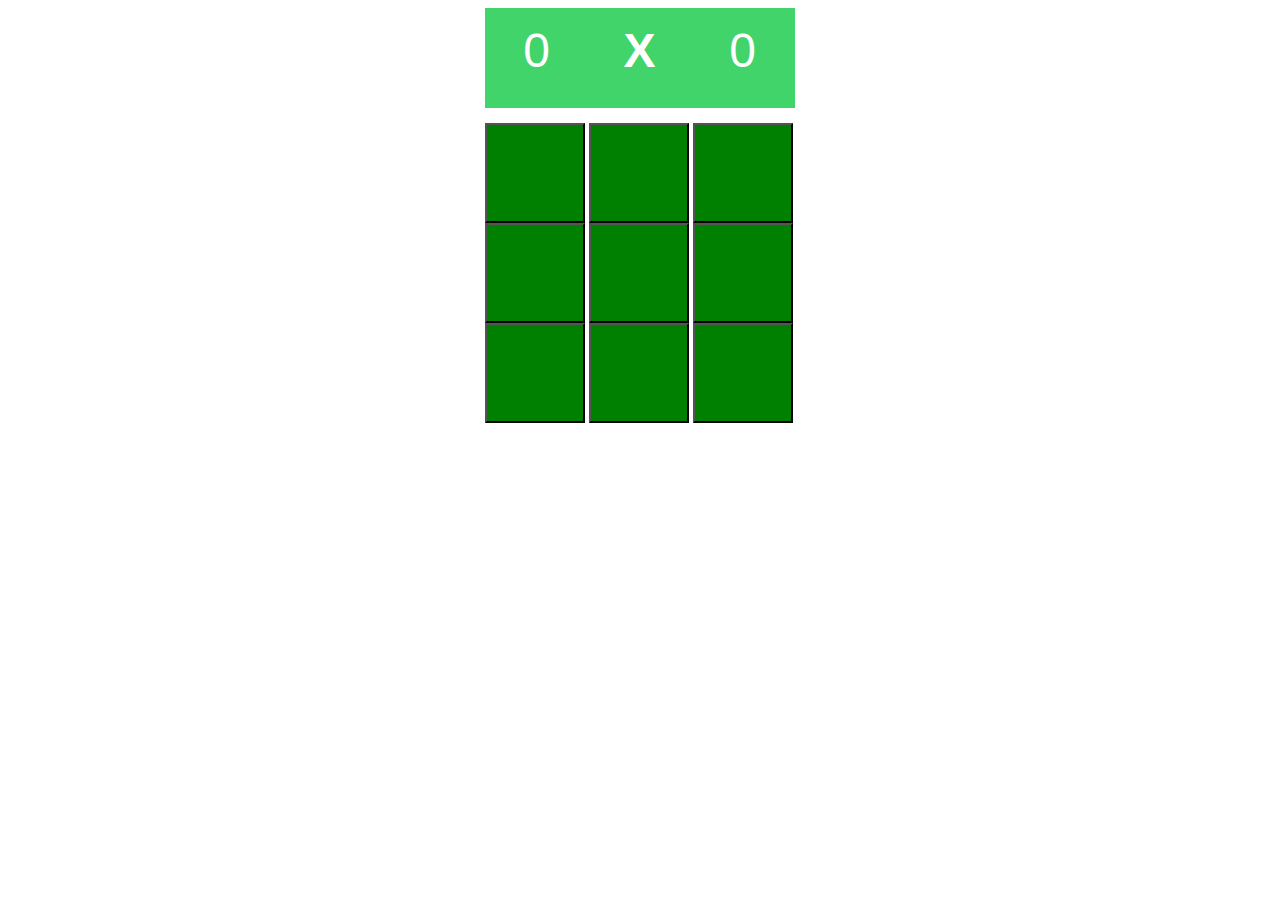
<file: index.html>
<html>
	<head> 
		<meta charset="UTF-8">
		<meta name="description" content="Conteúdo da aula 3">
		<meta name="keyword" content="aula, html5, css, javascript">
		<meta name="author" content="Thiago Vieira Pinto| thi_vieira@live.com">
		
		<link rel="stylesheet" type="text/css" href="css/estilo.css">
		<script type="text/javascript" src="js/gameLoop.js"></script>
		<title> Jogo da Velha</title>	
	</head>
		<body>
			<div class="placar">
				<div class="j1">0</div>
				<div class="jx">X</div>
				<div class="j2">0</div>
			</div>
			<div class="boxJogo">
				<form name = "gameLoop" class "qqrcoisa" method ="post">
					<input type="button" name="sqr1" class="jogo" onclick="rodada(this);">
					<input type="button" name="sqr2" class="jogo" onclick="rodada(this);">
					<input type="button" name="sqr3" class="jogo" onclick="rodada(this);">
					<br>
					<input type="button" name="sqr4" class="jogo" onclick="rodada(this);">
					<input type="button" name="sqr5" class="jogo" onclick="rodada(this);">
					<input type="button" name="sqr6" class="jogo" onclick="rodada(this);">
					<br>
					<input type="button" name="sqr7" class="jogo" onclick="rodada(this);">
					<input type="button" name="sqr8" class="jogo" onclick="rodada(this);">
					<input type="button" name="sqr9" class="jogo" onclick="rodada(this);">
				</form>
			</div>
				<script type="text/javascript">
					reset();
				</script>
		</body>
</html>
</file>
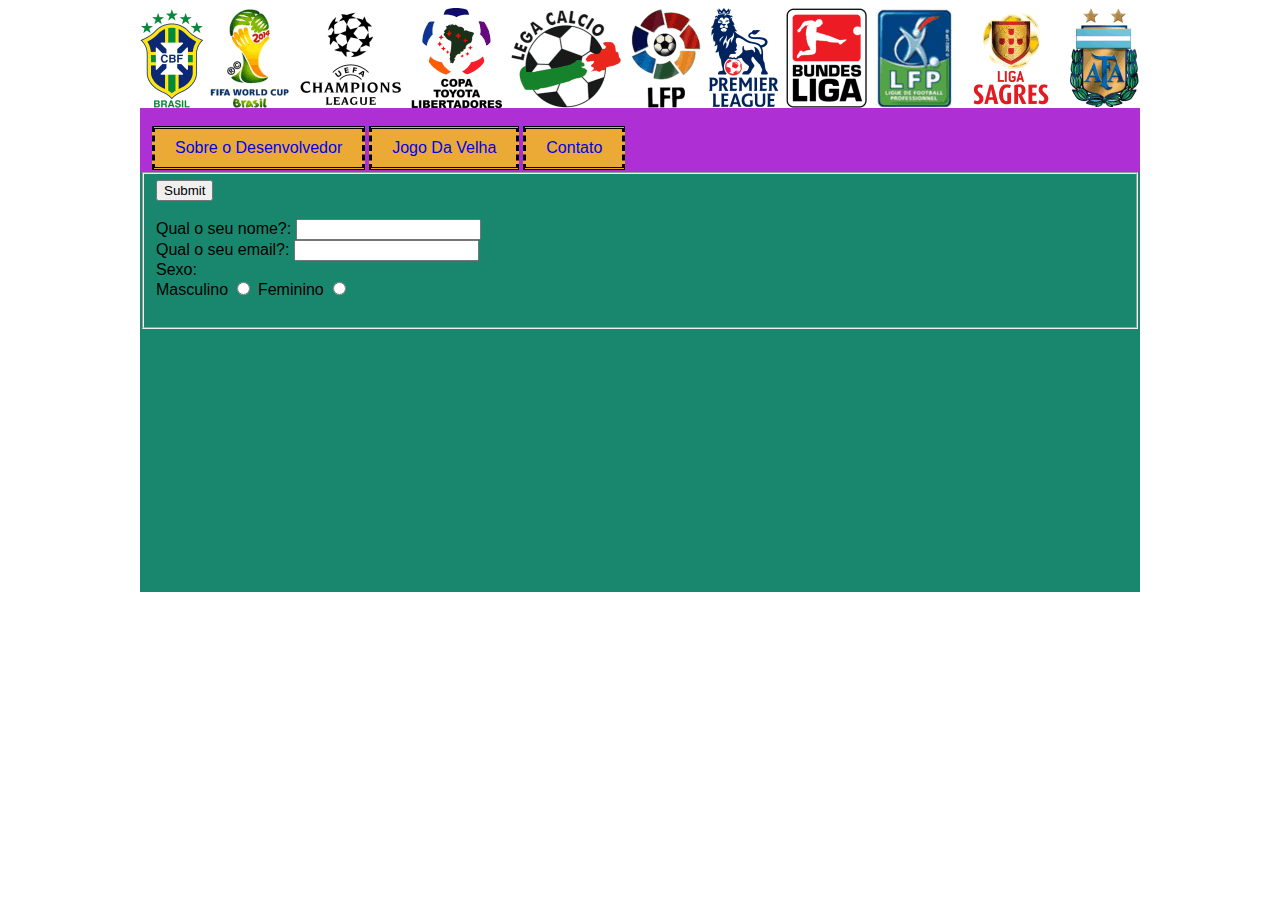
<file: Contato.html>
<!DOCTYPE html>
<html>
	<head>
		<meta charset="UTF-8">
		<meta name="description" content="Pagina Jogo da Velha">
		<meta name="keyword" content="aula, html5, css, javascript">
		<meta name="author" content="Thiago Vieira Pinto | thi_vieira@live.com | RA:1510394">
		
		<link rel="stylesheet" type="text/css" href="css/estilo.css">
		<script type="text/javascript" src="js/gameLoop.js"></script>

		
		<!-- FONTES DO SITE -->
		<link href="https://fonts.googleapis.com/css?family=Open+Sans" rel="stylesheet">
		<title>Contato</title>
	</head>
	<body>
		<div class="tudo">
			<header class="topo">
				<div class="layoutPrincipal">
					<img src="image/banner.png" alt="bannerPrincipal">
				</div>
			</header>
			<nav class="menuH">
				<ul class="listaMenu">
					<li class="itemMenu"><a href="Sobre.html" target="_self" title="Sobre o Desenvolvedor">Sobre o Desenvolvedor</a></li>
					<li class="itemMenu"><a href="JogodaVelha.html" title="Jogue o jogo da velha favorito dos boleiros">Jogo Da Velha</a></li>
					<li class="itemMenu"><a href="Contato.html" title="Deixe seu contato">Contato</a></li>
				</ul>
			</nav>
			<nav class="menuV">
				<ul class="listaMenuV">
				</ul>
			</nav>
			<section class="conteudo">
				<div class="texto">
				<form aciton="#" method="#">
					<fieldset>
							
						<input type="submit"><br><br>
						Qual o seu nome?: <input type="text"><br>
						Qual o seu email?: <input type="text"><br>
																	
						Sexo: <br>
						<label for="masc">Masculino</label>
						<input type="radio" name="sexo" id="masc" value="masc">
						
						<label for="fem">Feminino</label>
						<input type="radio" name="sexo" id="fem" value="fem">
						
						<br><br>
												
					</fieldset>
						
				</form>
				</div>
			</section>
</file>
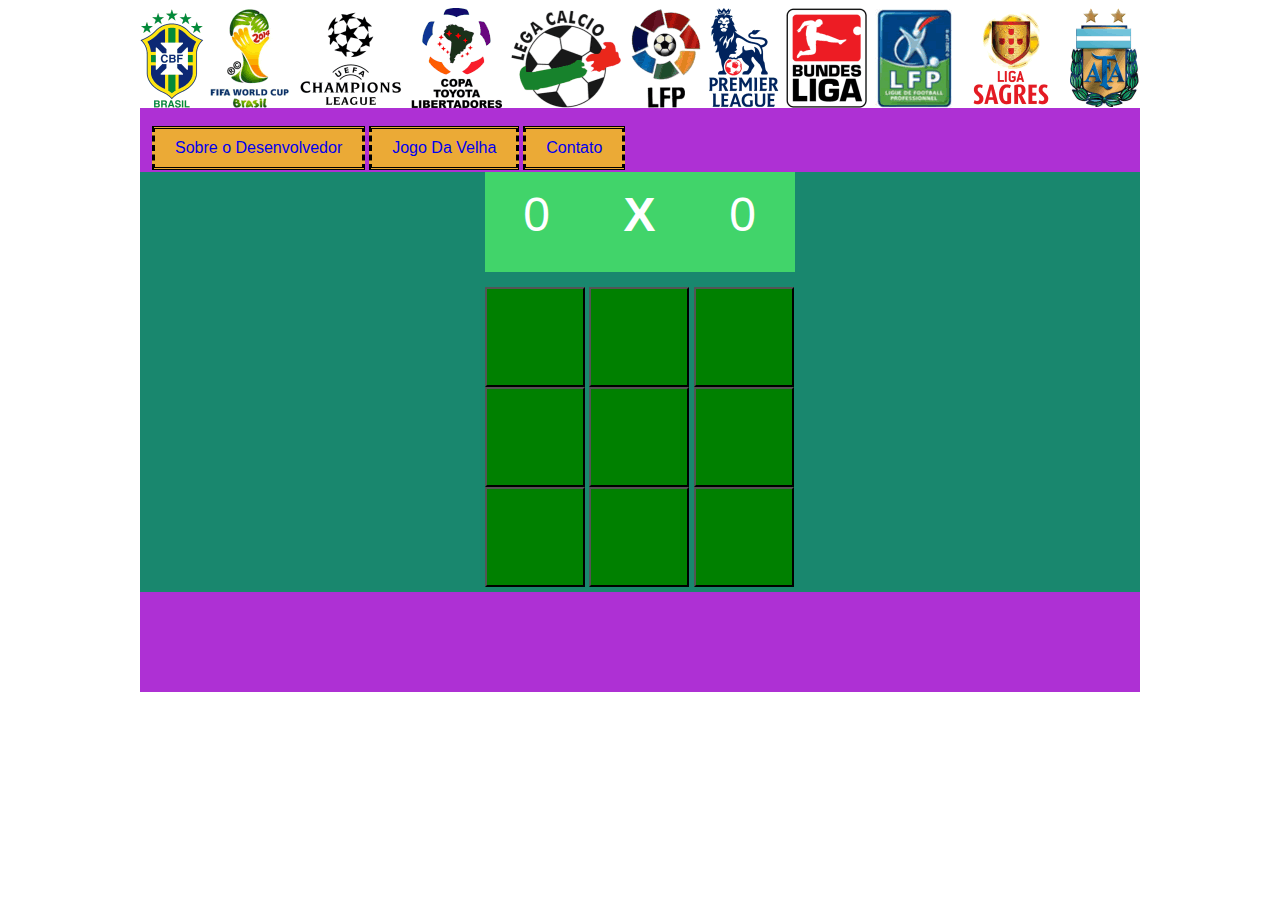
<file: JogodaVelha.html>
<!DOCTYPE html>
<html>
	<head>
		<meta charset="UTF-8">
		<meta name="description" content="Pagina Jogo da Velha">
		<meta name="keyword" content="aula, html5, css, javascript">
		<meta name="author" content="Thiago Vieira Pinto | thi_vieira@live.com | RA:1510394">
		
		<link rel="stylesheet" type="text/css" href="css/estilo.css">
		<script type="text/javascript" src="js/gameLoop.js"></script>

		
		<!-- FONTES DO SITE -->
		<link href="https://fonts.googleapis.com/css?family=Open+Sans" rel="stylesheet">
		<title>JogoDaVelha</title>
	</head>
	<body>
		<div class="tudo">
			<header class="topo">
				<div class="layoutPrincipal">
					<img src="image/banner.png" alt="bannerPrincipal">
				</div>
			</header>
			<nav class="menuH">
				<ul class="listaMenu">
					<li class="itemMenu"><a href="Sobre.html" target="_self" title="Sobre o Desenvolvedor">Sobre o Desenvolvedor</a></li>
					<li class="itemMenu"><a href="JogodaVelha.html" title="Jogue o jogo da velha favorito dos boleiros">Jogo Da Velha</a></li>
					<li class="itemMenu"><a href="Contato.html" title="Deixe seu contato">Contato</a></li>
				</ul>
			</nav>
			<nav class="menuV">
				<ul class="listaMenuV">
				</ul>
			</nav>
			<section class="conteudo">
				<div class="placar">
					<div class="j1" id="pJogador">0</div>
					<div class="jx">X</div>
					<div class="j2"id="pComputador">0</div>
				</div>
				<div class="boxJogo">
					<form name="gameLoop" class="qqrcoisa" method="post">
						<input type="button" name="sqr1" class="jogo" onclick="rodada(this);">
						<input type="button" name="sqr2" class="jogo" onclick="rodada(this);">
						<input type="button" name="sqr3" class="jogo" onclick="rodada(this);">
						<br>
						<input type="button" name="sqr4" class="jogo" onclick="rodada(this);">
						<input type="button" name="sqr5" class="jogo" onclick="rodada(this);">
						<input type="button" name="sqr6" class="jogo" onclick="rodada(this);">
						<br>
						<input type="button" name="sqr7" class="jogo" onclick="rodada(this);">
						<input type="button" name="sqr8" class="jogo" onclick="rodada(this);">
						<input type="button" name="sqr9" class="jogo" onclick="rodada(this);">
					</form>
				</div>
				<script type="text/javascript">
					reset();
				</script>
			</section>
			<footer class="rodape"></footer>
		</div>
	</body>
</html>
</file>
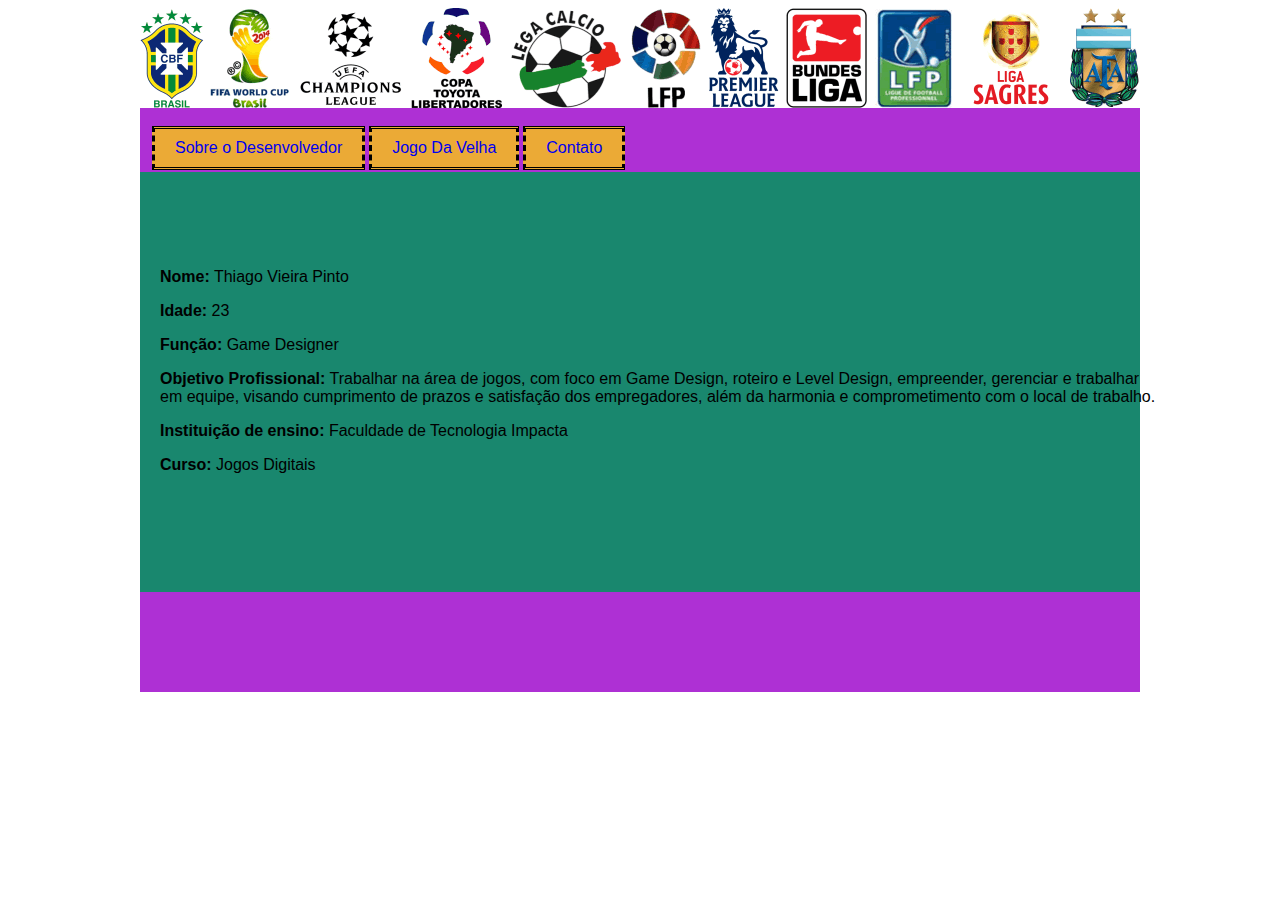
<file: Sobre.html>
<!DOCTYPE html>
<html>
	<head>
		<meta charset="UTF-8">
		<meta name="description" content="Pagina Jogo da Velha">
		<meta name="keyword" content="aula, html5, css, javascript">
		<meta name="author" content="Thiago Vieira Pinto | thi_vieira@live.com | RA:1510394">
		
		<link rel="stylesheet" type="text/css" href="css/estilo.css">
		<script type="text/javascript" src="js/gameLoop.js"></script>

		
		<!-- FONTES DO SITE -->
		<link href="https://fonts.googleapis.com/css?family=Open+Sans" rel="stylesheet">
		<title>Sobre</title>
	</head>
	<body>
		<div class="tudo">
			<header class="topo">
				<div class="layoutPrincipal">
					<img src="image/banner.png" alt="bannerPrincipal">
				</div>
			</header>
			<nav class="menuH">
				<ul class="listaMenu">
					<li class="itemMenu"><a href="Sobre.html" target="_self" title="Sobre o Desenvolvedor">Sobre o Desenvolvedor</a></li>
					<li class="itemMenu"><a href="JogodaVelha.html" title="Jogue o jogo da velha favorito dos boleiros">Jogo Da Velha</a></li>
					<li class="itemMenu"><a href="Contato.html" title="Deixe seu contato">Contato</a></li>
				</ul>
			</nav>
			<nav class="menuV">
				<ul class="listaMenuV">
				</ul>
			</nav>
			<section class="conteudo">
			<div class = "textoSobre">
				<p><strong>Nome:</strong> Thiago Vieira Pinto</p>
				<p><strong>Idade:</strong> 23 </p>
				<p><strong>Função:</strong> Game Designer</p>
				<p><strong>Objetivo Profissional:</strong> Trabalhar na área de jogos, com foco em Game Design, roteiro e Level Design, empreender, gerenciar e trabalhar em equipe, visando cumprimento de prazos e satisfação dos empregadores, além da harmonia e comprometimento com o local de trabalho.</p>
				<p><strong>Instituição de ensino:</strong> Faculdade de Tecnologia Impacta </p>
				<p><strong>Curso:</strong> Jogos Digitais </p>
			</div>
			</section>
			<footer class="rodape"></footer>
		</div>
	</body>
</html>
</file>
<file: css/estilo.css>
.jogo{
	width:100px;
	height:100px;
	font-size:20px;
	background-color: yellow;
	font-weight: bold;
}
.boxJogo{
	width:310px;
	height:310px;
	margin:0 auto;
}
.placar{
	width:310px;
	height:100px;
	margin:0 auto;
	margin-bottom:15px;
	background-color:#41D46A;
}
.j1{
	font-size:48px;
	text-align:center;
	float:left;
	width:103px;
	font-family: 'Dosis', sans-serif;
	padding-top:15px;
	color:#ffffff;
}
.jx{
	text-align:center;
	font-weight: bold;
	font-size:48px;
	float:left;
	width:103px;
	font-family: 'Dosis', sans-serif;
	padding-top:15px;
	color:#ffffff;
}
.j2{
	font-size:48px;
	text-align:center;
	float:left;
	width:103px;
	font-family: 'Dosis', sans-serif;
	padding-top:15px;
	color:#ffffff;
}
.listaMenu{
	list-style-type: none;
	font-family: 'Dosis', sans-serif;
	color:##804000;
	width:541px;
	margin-left: -30px;
}
.itemMenu{
	float:left;
	text-align:center;
	padding:10px;
	margin:2px;
	background-color:#EBAA36;
	border-style:double dashed double dashed;
}
.itemMenu:hover{
	background-color:#B881E8;
	color:#e60000;
}
.itemMenu a:link{
	text-decoration:none;
	color:##804000;
	padding: 10px;
}
.itemMenu a:hover{
	color:#e60000;
	text-decoration:none;
}
.itemMenu a:visited{
	text-decoration:none;
}


.tudo{
	margin:0 auto;
	width:1000px;
}
.topo{
	width:1000px;
	height:100px;
	background-color:#AE30D4;
}
.menuH{
	width:1000px;
	float: left;
	background-color:#AE30D4;
}

.conteudo{
	width:1000px;
	height:420px;
	font-family: 'Dosis', sans-serif;
	background-color:#19876E;
	float:left;
}
.rodape{
	width:1000px;
	height:100px;
	clear:both;
	background-color:#AE30D4;
	float: left;
}
.textoSobre{
	position: relative;
	top: 80px;
	left: 20px;
}
.layoutPrincipal img{
	width:1000px;
	height:100px;
}
</file>
